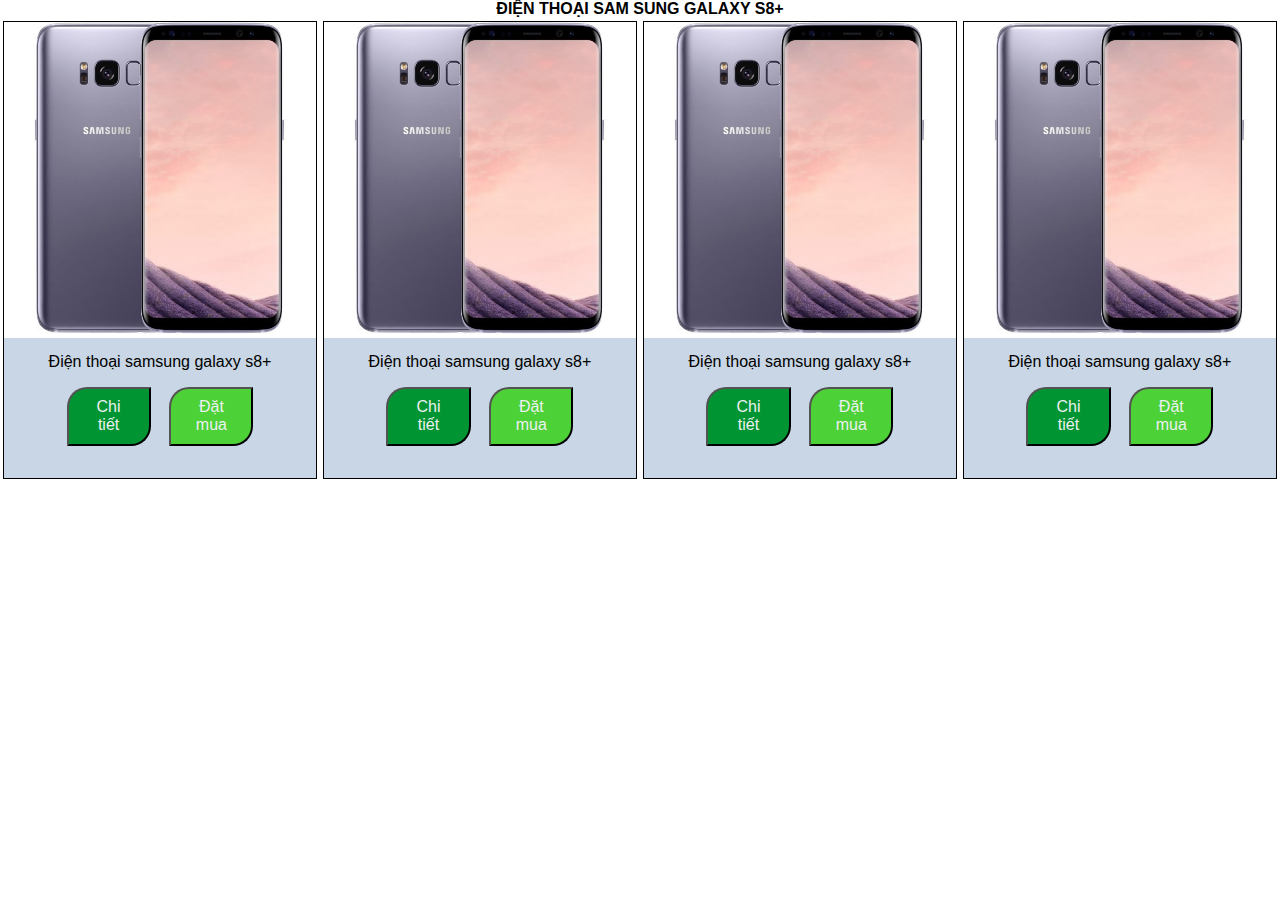
<file: index.html>
<!DOCTYPE html>
<html lang="en">
<head>
    <meta charset="UTF-8">
    <meta http-equiv="X-UA-Compatible" content="IE=edge">
    <meta name="viewport" content="width=device-width, initial-scale=1.0">
    <title>ĐIỆN THOẠI SAM SUNG GALAXY S8</title>
    <link rel="stylesheet" href="4.1_style.css">
</head>
<body>
    <section class="section">
        <header class="section-header">
            <h2>ĐIỆN THOẠI SAM SUNG GALAXY S8+</h2>
        </header>

        <section class="list">
            <figure class="item">
                <img src="image/samsung-galaxy-s8-plus-hh-600x600-600x600.jpg" alt="">

                <div style="clear: both;"></div>
                <section class="des">
                    <figcaption>
                        Điện thoại samsung galaxy s8+
                    </figcaption>

                    <section class="btn">
                        <button class="btn-item1">Chi tiết</button>
                        <button class="btn-item2">Đặt mua</button>
                    </section>
                </section>
            </figure>

            <figure class="item">
                <img src="image/samsung-galaxy-s8-plus-hh-600x600-600x600.jpg" alt="">

                <section class="des">
                    <figcaption>
                        Điện thoại samsung galaxy s8+
                    </figcaption>

                    <section class="btn">
                        <button class="btn-item1">Chi tiết</button>
                        <button class="btn-item2">Đặt mua</button>
                    </section>
                </section>
            </figure>

            <figure class="item">
                <img src="image/samsung-galaxy-s8-plus-hh-600x600-600x600.jpg" alt="">

                <section class="des">
                    <figcaption>
                        Điện thoại samsung galaxy s8+
                    </figcaption>

                    <section class="btn">
                        <button class="btn-item1">Chi tiết</button>
                        <button class="btn-item2">Đặt mua</button>
                    </section>
                </section>
            </figure>

            <figure class="item">
                <img src="image/samsung-galaxy-s8-plus-hh-600x600-600x600.jpg" alt="">

                <section class="des">
                    <figcaption>
                        Điện thoại samsung galaxy s8+
                    </figcaption>

                    <section class="btn">
                        <button class="btn-item1">Chi tiết</button>
                        <button class="btn-item2">Đặt mua</button>
                    </section>
                </section>
            </figure>
        </section>
    </section>
</body>
</html>
</file>
<file: 4.1_style.css>
*{
    font-family: Arial, Helvetica, sans-serif;
    font-size: 100%;
    margin: 0;
    padding: 0;
}

.section {
    width: 100%;
    text-align: center;
}

.section-header {
    text-align: center;
    font-weight: 700;
}

.list {
    width: 100%;
}

.item {
    width: 24.5%;
    float: left;
    box-sizing: border-box;
    margin: 0.25%;
    border: 1px solid;
}

.item img, .item figcaption {
    width: 100%;
}

.item img:hover {
    image-;
}

.item figcaption {
    padding: 5% 0;
    font-size: 1em;


}

.des {
    background-color: #c8d6e5;
    height: 140px;
}

.btn {
    margin: 0 20% 10% 20%;
    margin-bottom: 15%;
}

.btn button {
    padding: 5% 10%;
    width: 45%;
    float: left;
    font-size: 1em;
    box-sizing: border-box;
    color: #ecf0f1;
    border-bottom-right-radius: 20px;
    border-top-left-radius: 20px;
}



.btn-item1 {
    background-color: #009432;
    margin-right: 5%;
}

.btn-item1:hover {
    background-color: #4cd137;
}

.btn-item1:active {
    background-color: #ff6b6b;
}

.btn-item2 {
    background-color: #4cd137;
    margin-left: 5%;
}

.btn-item2:hover {
    background-color: #009432;
}

.btn-item2:active {
    background-color: #ee5253;
}
</file>
